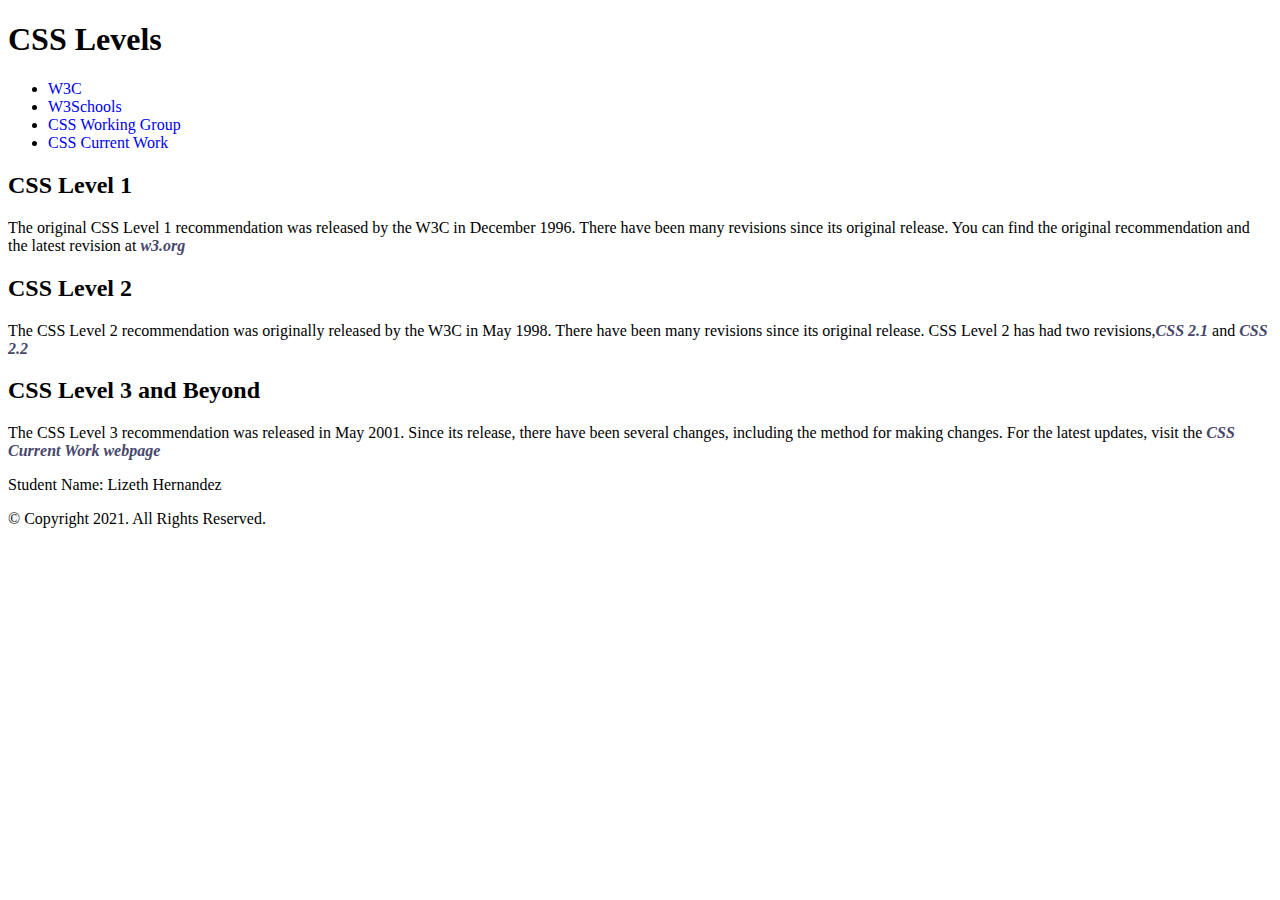
<file: chapter04/analyze/analyze04.html>
<!DOCTYPE html>
<!--
	Student Name: Lizeth Hernandez
	File Name: analyze04.html
	Date: March 5 2022
-->
<html lang="en">
<head>
	<title>Chapter 4 Analyze</title>
	<meta charset="utf-8">
	<link rel="stylesheet" href="C:\Users\lh0067\Documents\GitHub\chapter04\chapter04\analyze\css\styles.css">
</head>
<body>

	<header>
		<h1>CSS Levels</h1>

	</header>

    <!-- Nav -->
	<nav>
		<ul>
            <li><a href="https://www.w3.org/." style="text-decoration:none;">W3C</a></li>
            <li><a href="https://www.w3schools.com/." style="text-decoration: none;">W3Schools</a></li>
            <li><a href="https://www.w3.org/Style/CSS/members"style="text-decoration: none;">CSS Working Group</a></li>
            <li><a href="https://www.w3.org/Style/CSS/current-work"style="text-decoration: none;">CSS Current Work</a></li>
        </ul>
	</nav>

	<main>

        <div id="css1">

            <h2>CSS Level 1</h2>
            <p>The original CSS Level 1 recommendation was released by the W3C in December 1996. There have been many revisions since its original release. You can find the original recommendation and the latest revision at <a href="https://www.w3.org/"style="color:#47476b; font-weight: bold; font-style:italic; text-decoration: none;">w3.org</a></p>
        </div>

        <div id ="css2">

            <h2>CSS Level 2</h2>
            <p>The CSS Level 2 recommendation was originally released by the W3C in May 1998. There have been many revisions since its original release. CSS Level 2 has had two revisions,<a href="https://www.w3.org/TR/CSS2/"style="color:#47476b; font-weight: bold; font-style:italic; text-decoration: none;" >CSS 2.1</a> and <a href="https://www.w3.org/TR/CSS22/"style="color:#47476b; font-weight: bold; font-style:italic; text-decoration: none;">CSS 2.2</a></p>

        </div>

        <div id="css3">

            <h2>CSS Level 3 and Beyond</h2>
            <p>The CSS Level 3 recommendation was released in May 2001. Since its release, there have been several changes, including the method for making changes. For the latest updates, visit the <a href="https://www.w3.org/Style/CSS/current-work" style="color:#47476b; font-weight: bold; font-style:italic; text-decoration: none;">CSS Current Work webpage</a></p>

        </div>

	</main>

	<footer>
		<p>Student Name: Lizeth Hernandez</p>
		<p>&copy; Copyright 2021. All Rights Reserved.</p>
	</footer>

</body>
</html>
</file>
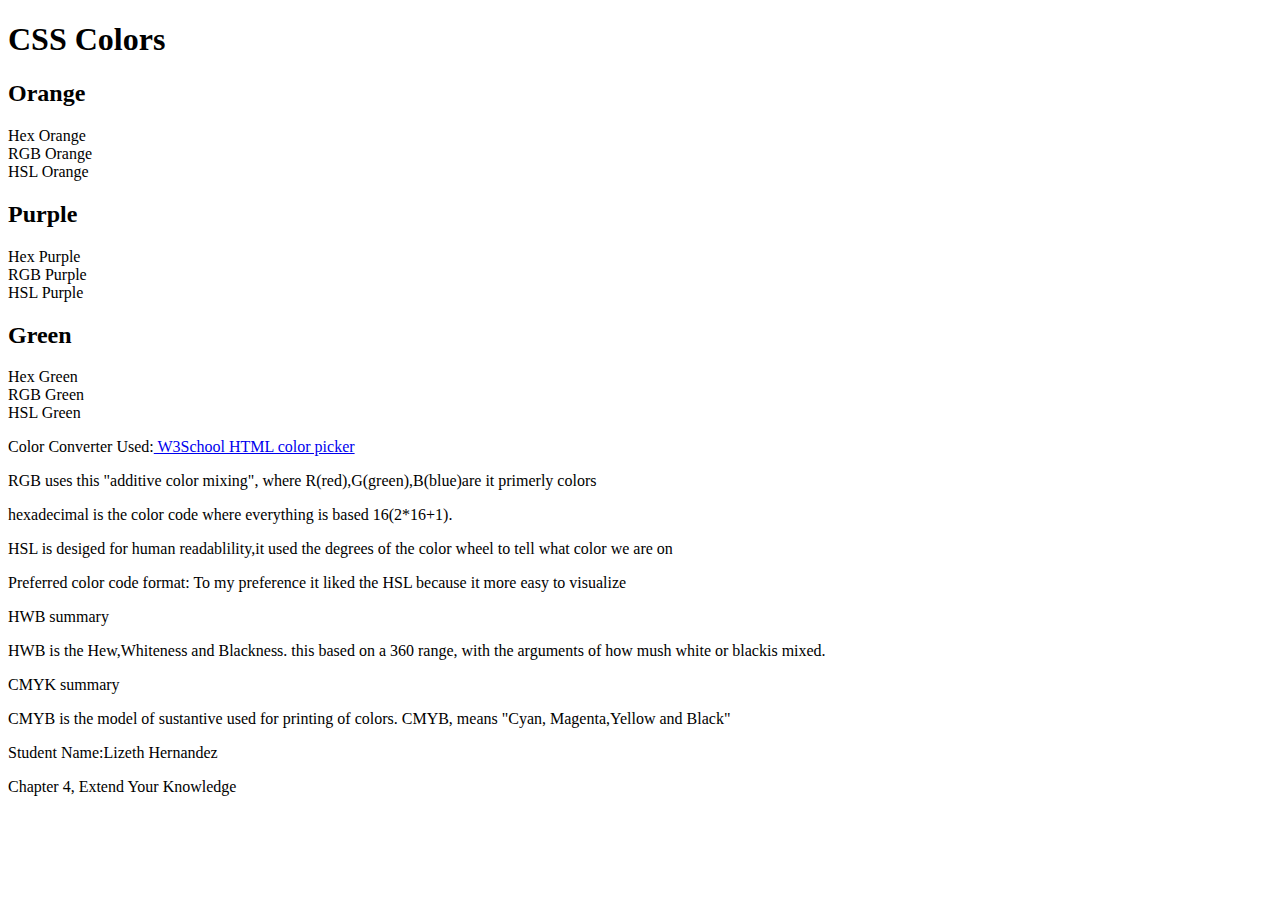
<file: chapter04/extend/extend04.html>
<!DOCTYPE html>
<!--
	Student Name: Lizeth Hernadez
	File Name: extended04.html
	Date: March 5 2022
-->
<html lang="en">
<head>
	<title>CH 4 Extend Your Knowledge</title>
	<meta charset="utf-8">
	<link rel="stylesheet" href="C:\Users\lh0067\Documents\GitHub\chapter04\chapter04\extend\css\styles.css">
</head>
<body>

	<header>
		<h1>CSS Colors</h1>
	</header>

	<main>

		<div id="color">

            <div id="orange">
                <h2>Orange</h2>

                <div class="box orange-hex">Hex Orange</div>

                <div class="box orange-rgb">RGB Orange</div>

                <div class="box orange-hsl">HSL Orange</div>

            </div>

            <div id="purple">
                <h2>Purple</h2>

                <div class="box purple-hex">Hex Purple</div>

                <div class="box purple-rgb">RGB Purple</div>

                <div class="box purple-hsl">HSL Purple</div>

            </div>

            <div id="green">
                <h2>Green</h2>

                <div class="box green-hex">Hex Green</div>

                <div class="box green-rgb">RGB Green</div>

                <div class="box green-hsl">HSL Green</div>

            </div>

            <div id="questions">
                <!-- Use the paragraph element below to identify the online color converter you used to complete this assignment. Include an absolute link to your resource and include the target attribute to open the page in a new tab. -->
                <p>Color Converter Used:<a href="https://www.w3schools.com/colors/colors_picker.asp"> W3School HTML color picker</a></p>

                <!-- Use the paragraph element below to compare and contrast your findings regarding hexadecimal, RGB, and HSL color codes. -->
                <p>RGB uses this "additive color mixing", where R(red),G(green),B(blue)are it primerly colors</p>
								<p>hexadecimal is the color code where everything is based 16(2*16+1). </p>
									<p>HSL is desiged for human readablility,it used the degrees of the color wheel to tell what color we are on</p>
                <!-- Use the paragraph element below to identify your preferred color code format (hexadecimal, RBG, or HSL) and why. -->
                <p>Preferred color code format: To my preference it liked the HSL because it more easy to visualize</p>

                <!-- Use the paragraph element to discuss HWB color. -->
                <p>HWB summary</p>
								<p>HWB is the Hew,Whiteness and Blackness. this based on a 360 range, with the arguments of how mush white or blackis mixed.</p>
                <!-- Use the paragraph element to discuss CMYK color. -->
                <p>CMYK summary</p>
								<p>CMYB is the model of sustantive used for printing of colors. CMYB, means "Cyan, Magenta,Yellow and Black"</p>
            </div>

        </div>

	</main>

    <!-- Add a class attribute to the footer element below to set a background color of light blue. Use hexadecimal. -->
	<footer>
		<p>Student Name:Lizeth Hernandez </p>
		<p>Chapter 4, Extend Your Knowledge</p>
	</footer>

</body>
</html>
</file>
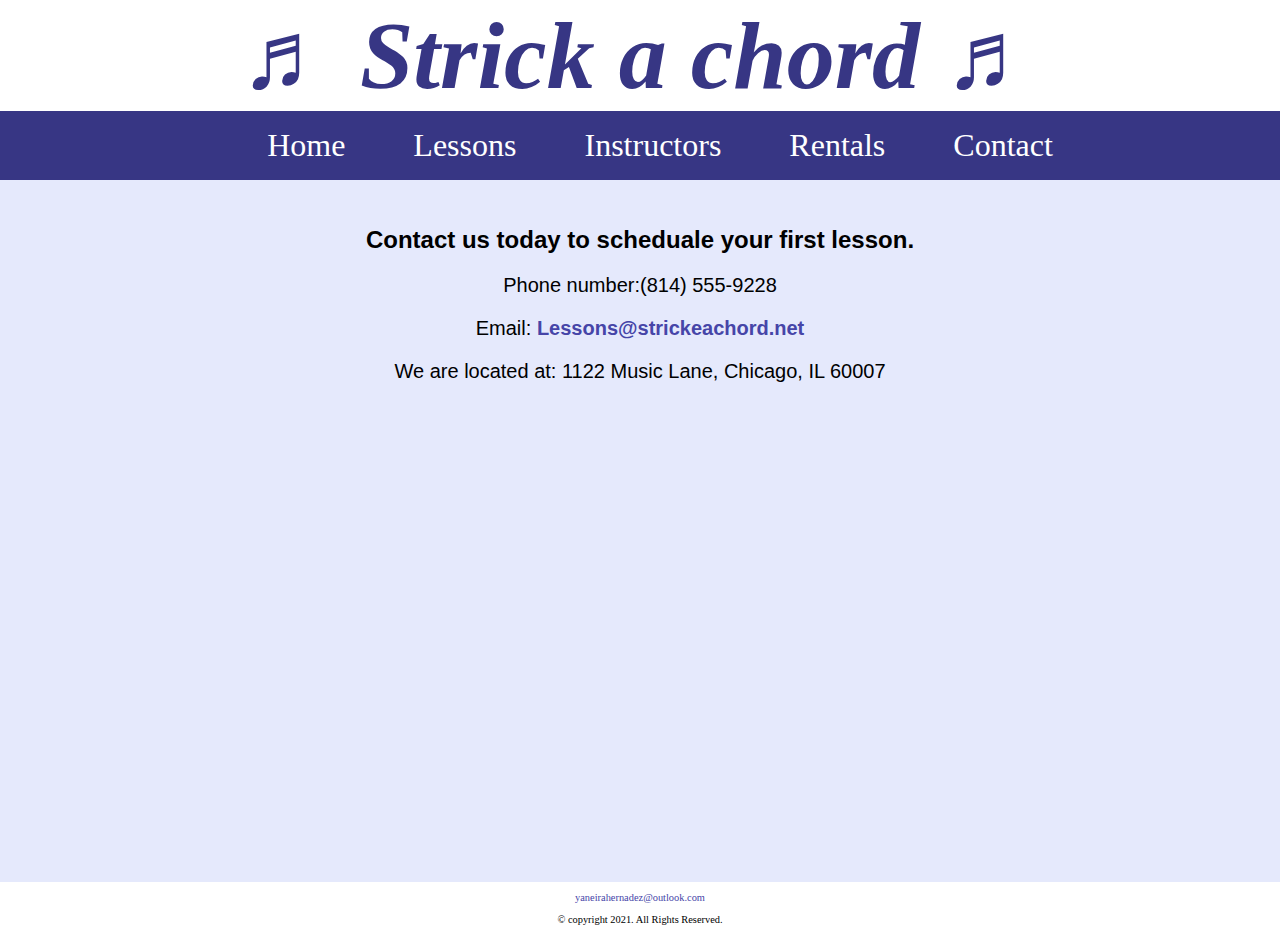
<file: chapter04/lab1/MusicLab1Ch3Contact.html>
<!DOCTYPE html>
<!--Lizeth Hernandez
	Lab1Ch3c.html
	Feb/24/2022-->
<html lang="en">
<head>

	<title>Strick a chord:Home page</title>
	<meta charset="utf-8">
</head>
<header>
		<link rel="stylesheet" href="..\lab1\CSS\styles.css">
	<h1>&#9836; Strick a chord &#9836;</h1>
</header>
<nav>
	<ul>
	<li><a href="MusicLab1Ch3Home.html" style="text-decoration:none; color:#ffffff;">Home</a></li>
	<li><a href="MusicLab1Ch3Lessons.html" style="text-decoration:none; color:#ffffff;">Lessons</a></li>
	<li><a href="MusicLab1Ch3Instructors.html" style="text-decoration:none; color:#ffffff;">Instructors</a></li>
	<li><a href="MusicLab1Ch3Rentals.html" style="text-decoration:none; color:#ffffff;">Rentals</a></li>
	<li><a href="MusicLab1Ch3Contact.html" style="text-decoration:none; color:#ffffff;">Contact</a></li>
	</ul>
</nav>
<main>
<!--Use the main area to add the main content to the webpage-->
<div id="contact">
  <h2>Contact us today to scheduale your first lesson.</h2>
  <p>Phone number:(814) 555-9228</p>
  <p>Email: <a href="mailto:lessons@strickeacord.net">Lessons@strickeachord.net</a></p>
  <p>We are located at: 1122 Music Lane, Chicago, IL 60007</p>
<iframe class="map" src="https://www.google.com/maps/embed?pb=!1m18!1m12!1m3!1d3112.9057882026873!2d-87.72002288275611!3d41.879615428016805!2m3!1f0!2f0!3f0!3m2!1i1024!2i768!4f13.1!3m3!1m2!1s0x880e32c062dd8b6d%3A0x8052f34695e4fa15!2sMusic%20Ct%20Cir%2C%20Chicago%2C%20IL%2060624!5e0!3m2!1sen!2sus!4v1646786275691!5m2!1sen!2sus" width="600" height="450" style="border:0;" allowfullscreen="" loading="lazy"></iframe>  </div>

</main>
<footer>
<p><a href="yaneirahernandez@outlook.com">yaneirahernadez@outlook.com</a></p>
<p>&copy; copyright 2021. All Rights Reserved.</p>
</footer>
</file>
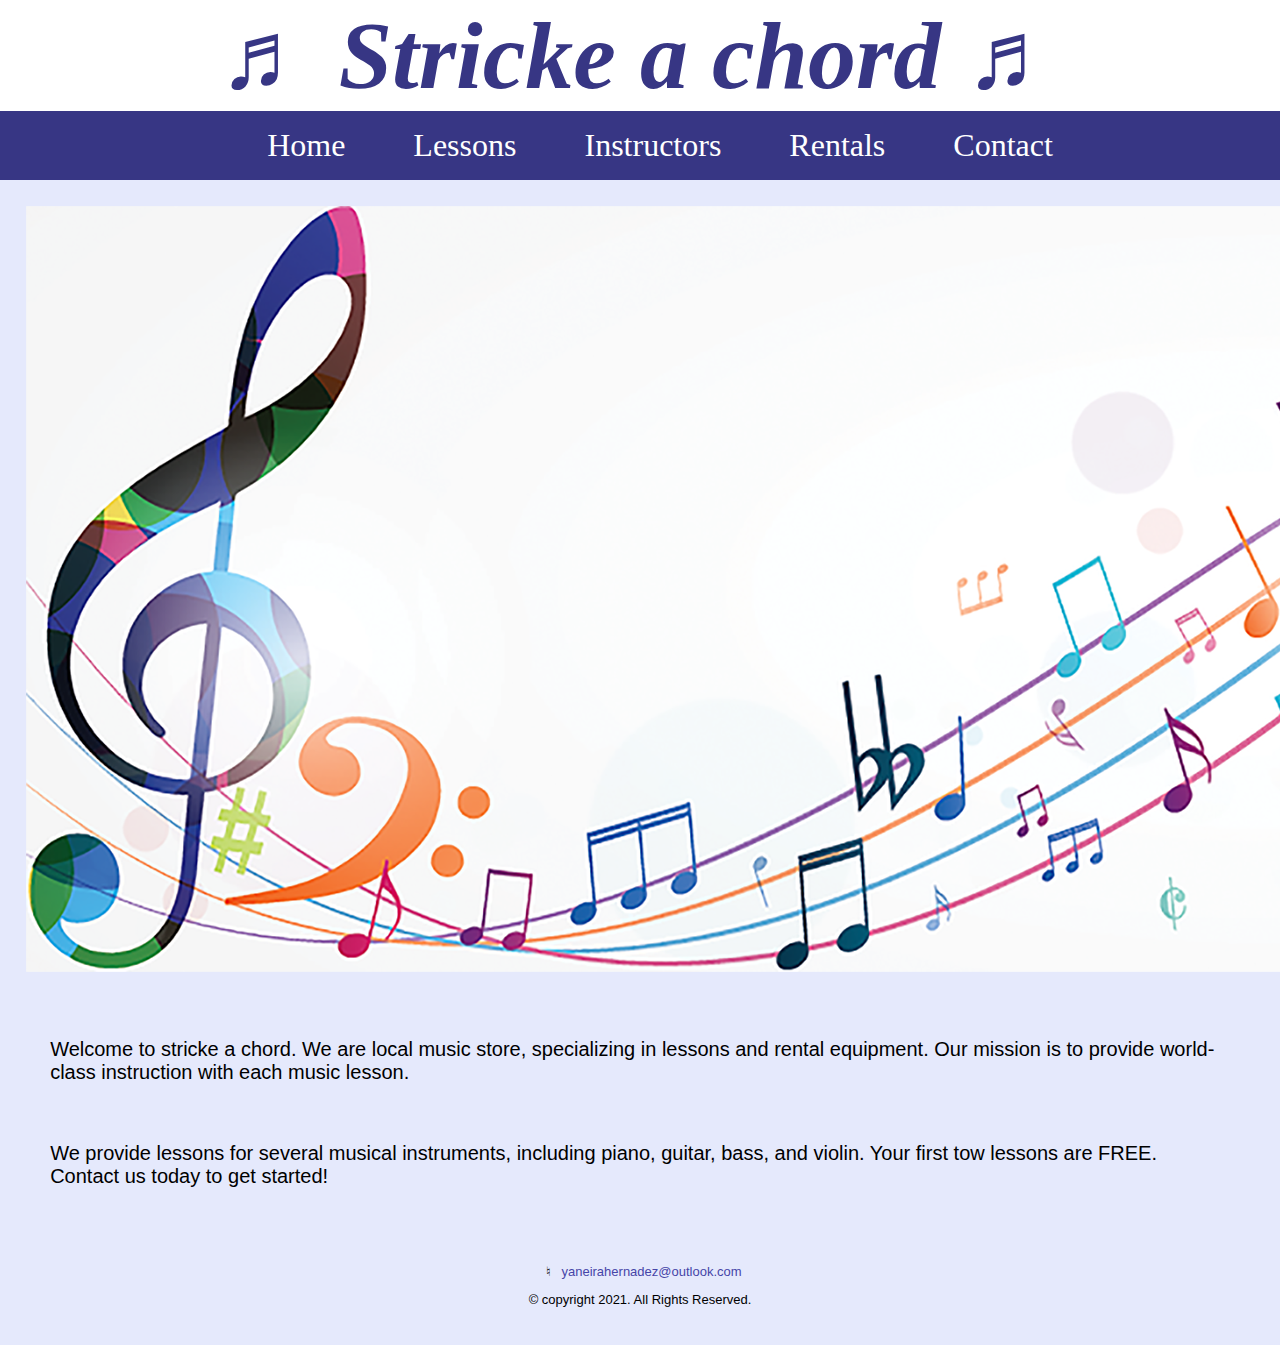
<file: chapter04/lab1/MusicLab1Ch3Home.html>
<!DOCTYPE html>
<!--Lizeth Hernandez
	template.html
	Feb/15/2022-->
<html lang="en">
<head>

	<title>Stricke a chord:Home page</title>
	<meta charset="utf-8">
</head>
<header>
<link rel="stylesheet" href="..\lab1\CSS\styles.css">
	<h1>&#9836; Stricke a chord &#9836;</h1>
</header>
<nav>
	<ul>
	<li><a href="MusicLab1Ch3Home.html"style="text-decoration:none; color:#ffffff;">Home</a></li>
	<li><a href="MusicLab1Ch3Lessons.html"style="text-decoration:none; color:#ffffff;">Lessons</a></li>
	<li><a href="MusicLab1Ch3Instructors.html"style="text-decoration:none; color:#ffffff;">Instructors</a></li>
	<li><a href="MusicLab1Ch3Rentals.html"style="text-decoration:none; color:#ffffff;">Rentals</a></li>
	<li><a href="MusicLab1Ch3Contact.html"style="text-decoration:none; color:#ffffff;">Contact</a></li>
	<ul>
</nav>
<main>
<!--Use the main area to add the main content to the webpage-->
<div id="hero">
	<img src="images\music-notes.png"alt="colorful music notes">
	</div>
<main>

<div>
	<br>
	<p>Welcome to stricke a chord. We are local music store, specializing in lessons and rental equipment.
	Our mission is to provide world-class instruction with each music lesson.</p>
	<br>
	<p>We provide lessons for several musical instruments, including piano, guitar, bass, and violin. Your first tow lessons are FREE.
	Contact us today to get started!</p>
	<br>
  </div>

</main>
<footer>
<p> &nbsp; &#9838; &nbsp <a href="yaneirahernandez@outlook.com">yaneirahernadez@outlook.com</a></p>
<p>&copy; copyright 2021. All Rights Reserved.</p>
</footer>
</file>
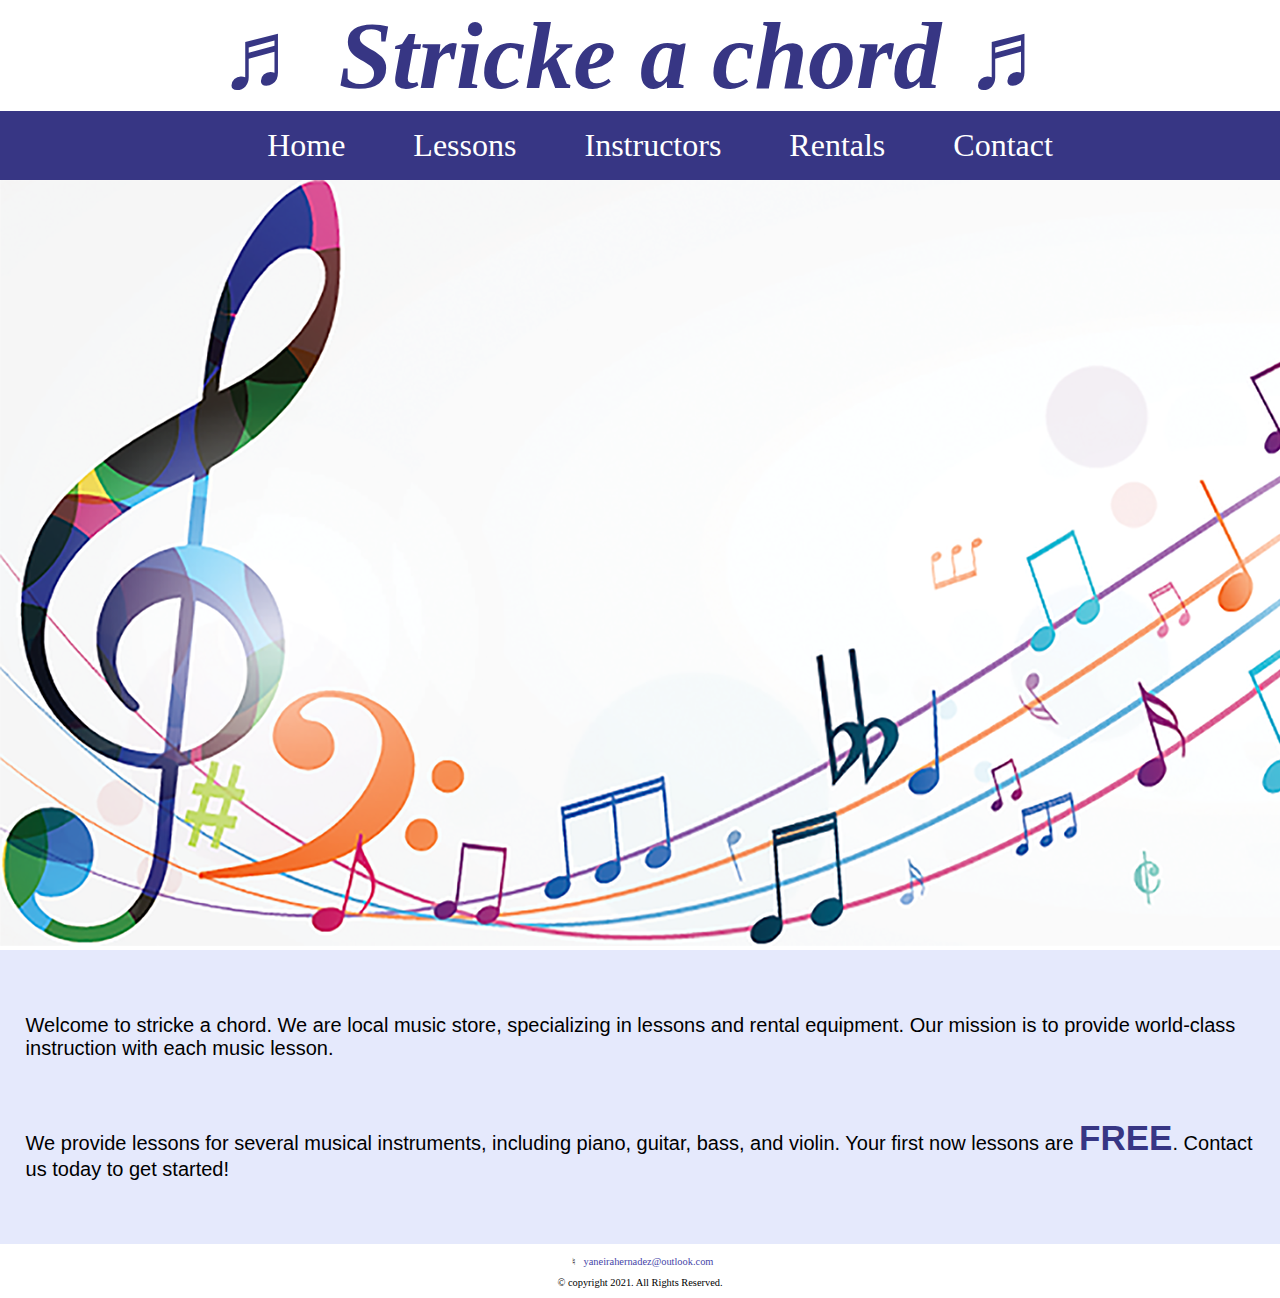
<file: chapter04/lab1/MusicLab1Ch3Index.html>
<!DOCTYPE html>
<!--Lizeth Hernandez
	indexLab1Ch3.html
	Feb/24/2022-->
<html lang="en">
<head>

	<title>Strike a chord:Home page</title>
	<meta charset="utf-8">
</head>
<header>
	<link rel="stylesheet" href="..\lab1\CSS\styles.css">
	<h1>&#9836; Stricke a chord &#9836;</h1>
</header>
<nav>
	<ul>
	<li><a href="MusicLab1Ch3Home.html"style="text-decoration:none; color:#ffffff;">Home</a></li>
	<li><a href="MusicLab1Ch3Lessons.html"style="text-decoration:none; color:#ffffff;">Lessons</a></li>
	<li><a href="MusicLab1Ch3Instructors.html"style="text-decoration:none; color:#ffffff;">Instructors</a></li>
	<li><a href="MusicLab1Ch3Rentals.html"style="text-decoration:none; color:#ffffff;">Rentals</a></li>
	<li><a href="MusicLab1Ch3Contact.html"style="text-decoration:none; color:#ffffff;">Contact</a></li>
	<ul>
</nav>
<!--hero image-->
<div id="hero">
	<img src="images\music-notes.png"alt="colorful music notes">
	</div>
<main>
<!--Use the main area to add the main content to the webpage-->
<div id="inro">
	<br>
	<p>Welcome to stricke a chord. We are local music store, specializing in lessons and rental equipment.
	Our mission is to provide world-class instruction with each music lesson.</p>
	<br>
	<p>We provide lessons for several musical instruments, including piano, guitar, bass, and violin. Your first now lessons are <span class="action">FREE</span>.
	Contact us today to get started!</p>
	<br>
  </div>

</main>
<footer>
<p> &nbsp; &#9838; &nbsp <a href="yaneirahernandez@outlook.com">yaneirahernadez@outlook.com</a></p>
<p>&copy; copyright 2021. All Rights Reserved.</p>
</footer>
</file>
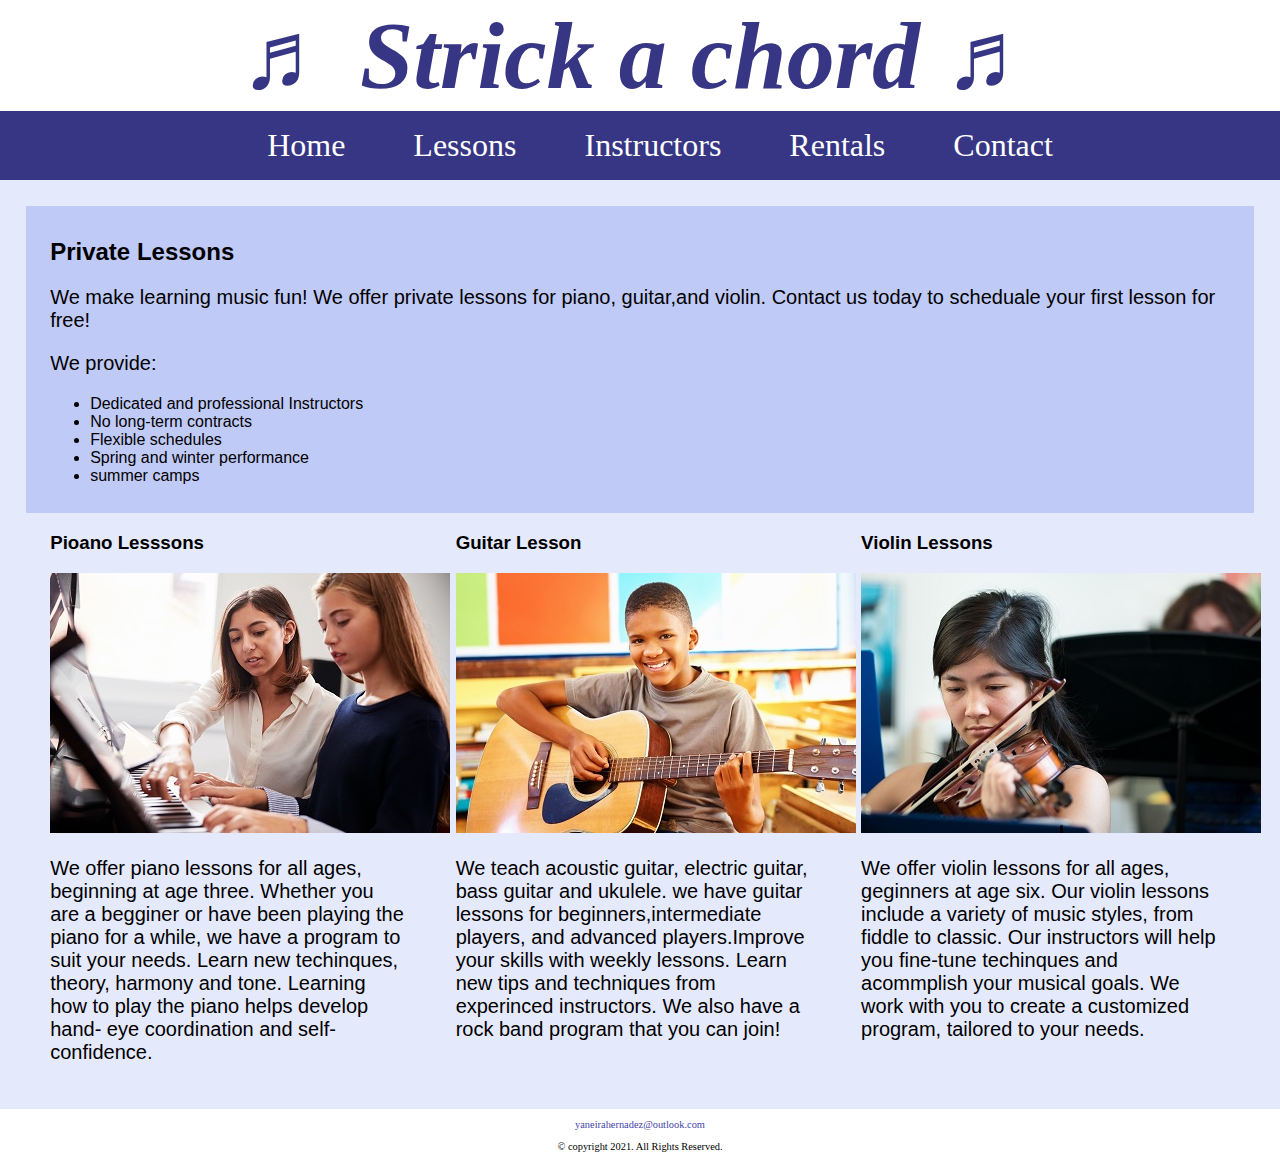
<file: chapter04/lab1/MusicLab1Ch3Lessons.html>
<!DOCTYPE html>
<!--Lizeth Hernandez
	lessonsLab1Ch3.html
	Feb/24/2022-->
<html lang="en">
<head>

	<title>Lessons</title>
	<meta charset="utf-8">
</head>
<header>
		<link rel="stylesheet" href="..\lab1\CSS\styles.css">
	<h1>&#9836; Strick a chord &#9836;</h1>
</header>
<nav>
	<ul>
	<li><a href="MusicLab1Ch3Home.html" style="text-decoration:none; color:#ffffff;">Home</a></li>
	<li><a href="MusicLab1Ch3Lessons.html" style="text-decoration:none; color:#ffffff;">Lessons</a></li>
	<li><a href="MusicLab1Ch3Instructors.html" style="text-decoration:none; color:#ffffff;">Instructors</a></li>
	<li><a href="MusicLab1Ch3Rentals.html" style="text-decoration:none; color:#ffffff;">Rentals</a></li>
	<li><a href="MusicLab1Ch3Contact.html" style="text-decoration:none; color:#ffffff;">Contact</a></li>
</ul>
</nav>
<main>
<!--Use the main area to add the main content to the webpage-->
<div id ="info">
  <h2>Private Lessons</h2>
	<p>We make learning music fun! We offer private lessons for piano, guitar,and violin. Contact us today to scheduale your first lesson for free!</p>
	<p>We provide:</p>
  <ul>
	  <li>Dedicated and professional Instructors</li>
    <li>No long-term contracts</li>
    <li>Flexible schedules</li>
    <li>Spring and winter performance</li>
    <li>summer camps</li>
	</ul>
  </div>
<div id="Piano">
  <h3>Pioano Lesssons</h3>
<img src="images\piano-lesson.jpg" alt="hand writing HTML 5 on glass">
  <p>We offer piano lessons for all ages, beginning at age three.
  Whether you are a begginer or have been playing the piano for a while,
  we have a program to suit your needs. Learn new techinques, theory,
	harmony and tone. Learning how to play the piano helps develop hand-
  eye coordination and self-confidence.</p>
</div>

<div id="Guitar">
  <h3>Guitar Lesson</h3>
<img src="images\child-guitar.jpg" alt="child with a smile holding a guitar">
<p>We teach acoustic guitar, electric guitar, bass guitar and ukulele.
	 we have guitar lessons for beginners,intermediate players,
	 and advanced players.Improve your skills with weekly lessons.
   Learn new tips and techniques from experinced instructors.
	 We also have a rock band program that you can join!</p>
</div>

<div id="Violin">
<h3>Violin Lessons</h3>
<img src="images\woman-violin.jpg" alt="woman playing violin">
<p>We offer violin lessons for all ages, geginners at age six.
  Our violin lessons include a variety of music styles, from fiddle to classic.
  Our instructors will help you fine-tune techinques and acommplish your musical goals.
  We work with you to create a customized program, tailored to your needs.</p>
</div>

</main>
<footer>
<p><a href="yaneirahernandez@outlook.com">yaneirahernadez@outlook.com</a></p>
<p>&copy; copyright 2021. All Rights Reserved.</p>
</footer>
</file>
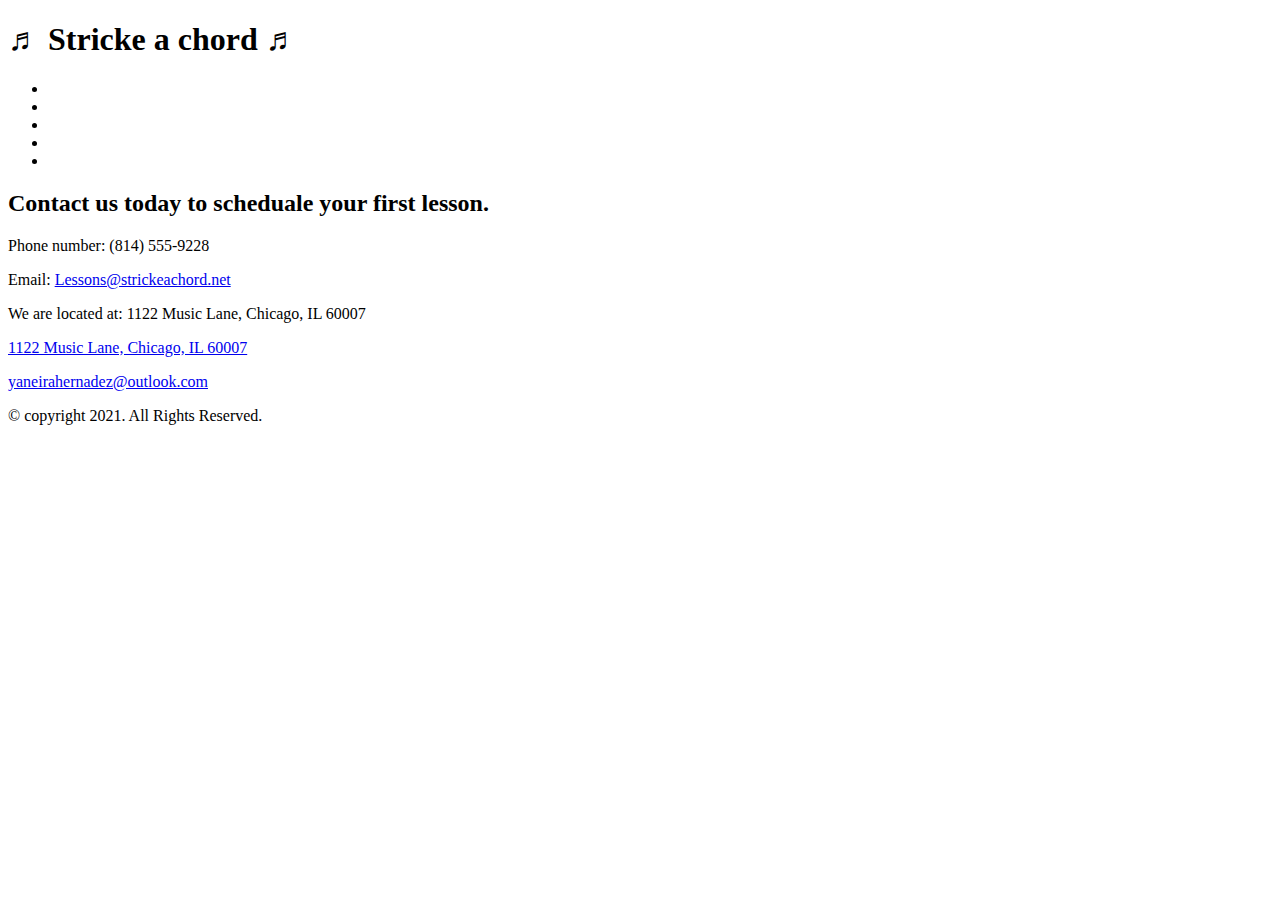
<file: chapter04/lab1/Ch3 Lab1/images/MusicLab1Ch3Contact.html>
<!DOCTYPE html>
<!--Lizeth Hernandez
	Lab1Ch3c.html
	Feb/24/2022-->
<html lang="en">
<head>

	<title>Stricke a chord:Home page</title>
	<meta charset="utf-8">
</head>
<header>
		<link rel="stylesheet" href="C:\Users\lh0067\Documents\GitHub\chapter04\chapter04\lab1\Ch3 Lab1\CSS\styles.css">
	<h1>&#9836; Stricke a chord &#9836;</h1>
</header>
<nav>
	<ul>
	<li><a href="MusicLab1Ch3Home.html" style="text-decoration:none; color:#ffffff;">Home</a></li>
	<li><a href="MusicLab1Ch3Lessons.html" style="text-decoration:none; color:#ffffff;">Lessons</a></li>
	<li><a href="MusicLab1Ch3Instructors.html" style="text-decoration:none; color:#ffffff;">Instructors</a></li>
	<li><a href="MusicLab1Ch3Rentals.html" style="text-decoration:none; color:#ffffff;">Rentals</a></li>
	<li><a href="MusicLab1Ch3Contact.html" style="text-decoration:none; color:#ffffff;">Contact</a></li>
	</ul>
</nav>
<main>
<!--Use the main area to add the main content to the webpage-->
<div id="contact">
  <h2>Contact us today to scheduale your first lesson.</h2>
  <p>Phone number: (814) 555-9228</p>
  <p>Email: <a href="mailto:lessons@strickeacord.net">Lessons@strickeachord.net</a></p>
  <p>We are located at: 1122 Music Lane, Chicago, IL 60007</p>
  <a href="https://www.google.com/maps/@41.7060532,-74.7571032,14z"> 1122 Music Lane, Chicago, IL 60007</a>
  </div>

</main>
<footer>
<p><a href="yaneirahernandez@outlook.com">yaneirahernadez@outlook.com</a></p>
<p>&copy; copyright 2021. All Rights Reserved.</p>
</footer>
</file>
